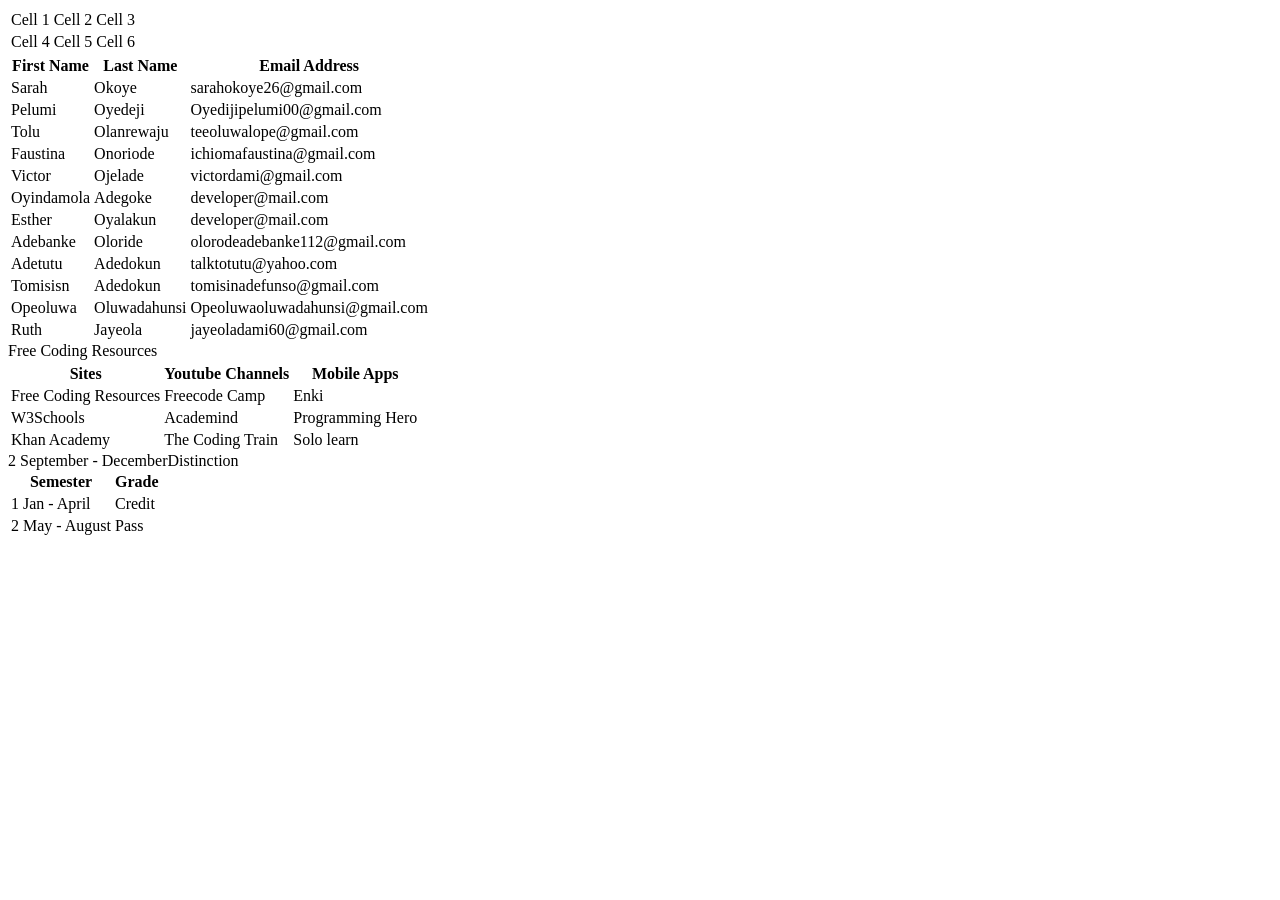
<file: index.html>
<!DOCTYPE html>
<html lang="en">
<head>
    <meta charset="UTF-8">
    <meta http-equiv="X-UA-Compatible" content="IE=edge">
    <meta name="viewport" content="width=device-width, initial-scale=<1.0>">
    <title>Document</title>
</head>
<body>
    <table>
       <tr>
        <td>Cell 1</td>
        <td>Cell 2</td>
        <td>Cell 3</td>
       </tr> 
       <tr>
        <td>Cell 4</td>
        <td>Cell 5</td>
        <td>Cell 6</td>
       </tr>
    </table>
    <table>
        <tr>
            <th>First Name</th>
            <th rowspan="1">Last Name</th>
            <th rowspan="1">Email Address</th>
        </tr>
        <tr>
            <td>Sarah</td>
            <td>Okoye</td>
            <td>sarahokoye26@gmail.com</td>
        </tr>
        <tr>
            <td>Pelumi</td>
            <td>Oyedeji</td>
            <td>Oyedijipelumi00@gmail.com</td>
        </tr>
        <tr>
            <td>Tolu</td>
            <td>Olanrewaju</td>
            <td>teeoluwalope@gmail.com</td>
        </tr>
        <tr>
            <td>Faustina</td>
            <td>Onoriode</td>
            <td>ichiomafaustina@gmail.com</td>
        </tr>
        <tr>
            <td>Victor</td>
            <td>Ojelade</td>
            <td>victordami@gmail.com</td>
        </tr>
        <tr>
            <td>Oyindamola</td>
            <td>Adegoke</td>
            <td>developer@mail.com</td>
        </tr>
        <tr>
            <td>Esther</td>
            <td>Oyalakun</td>
            <td>developer@mail.com</td>
        </tr>
        <tr>
            <td>Adebanke</td>
            <td>Oloride</td>
            <td>olorodeadebanke112@gmail.com</td>
        </tr>
        <tr>
            <td>Adetutu</td>
            <td>Adedokun</td>
            <td>talktotutu@yahoo.com</td>
        </tr>
        <tr>
            <td>Tomisisn</td>
            <td>Adedokun</td>
            <td>tomisinadefunso@gmail.com</td>
        </tr>
        <tr>
            <td>Opeoluwa</td>
            <td>Oluwadahunsi</td>
            <td>Opeoluwaoluwadahunsi@gmail.com</td>
        </tr>
        <tr>
            <td>Ruth</td>
            <td>Jayeola</td>
            <td>jayeoladami60@gmail.com</td>
        </tr>
    </table>
    <table>
        <tr>Free Coding Resources</tr>
        <th>Sites</th>
        <th>Youtube Channels</th>
        <th>Mobile Apps</th>
        <tr>
            <td>Free Coding Resources</td>
            <td>Freecode Camp</td>
            <td>Enki</td>
        </tr>
        <tr>
            <td>W3Schools</td>
            <td>Academind</td>
            <td>Programming Hero</td>
        </tr>
        <tr>
            <td>Khan Academy</td>
            <td>The Coding Train</td>
            <td>Solo learn</td>
        </tr>
    </table>
    <table>
        <tr>
            <th>Semester</th>
            <th>Grade</th>
            </tr>
            <tr>
                <td>1	Jan - April</td>
                <td>Credit</td>
            </tr>
            <tr>
                <td>2	May - August</td>
                <td>Pass</td>
            </tr>
            <tr>2	September - December</tr>
            <tr>Distinction</tr>
    </table>
</body>
</html>
</file>
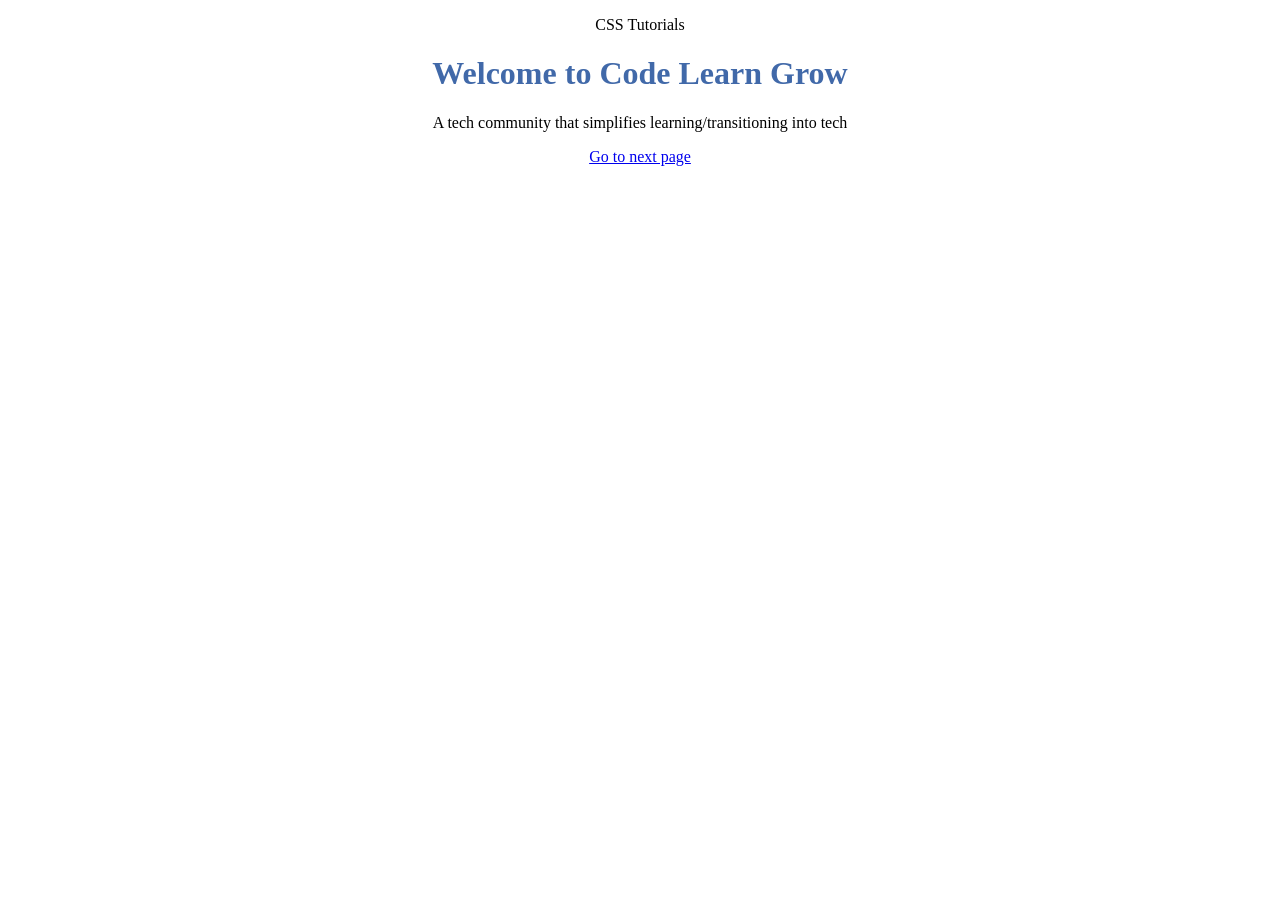
<file: index2.html>
<!DOCTYPE html>
<html lang="en">
<head>
    <meta charset="UTF-8">
    <meta http-equiv="X-UA-Compatible" content="IE=edge">
    <meta name="viewport" content="width=device-width, initial-scale=1.0">
    <title>Document</title>
    <link href="week6 stylesheet.css" type="text/css" rel="stylesheet" />
</head>
<body>
    <p>CSS Tutorials</p>
    <h1>Welcome to Code Learn Grow</h1>
    <p>A tech community that simplifies learning/transitioning into tech</p>
    <a href="https://codelearngrowcss-assignment1.netlify.app/index2.html">Go to next page</a>
</body>
</html>
</file>
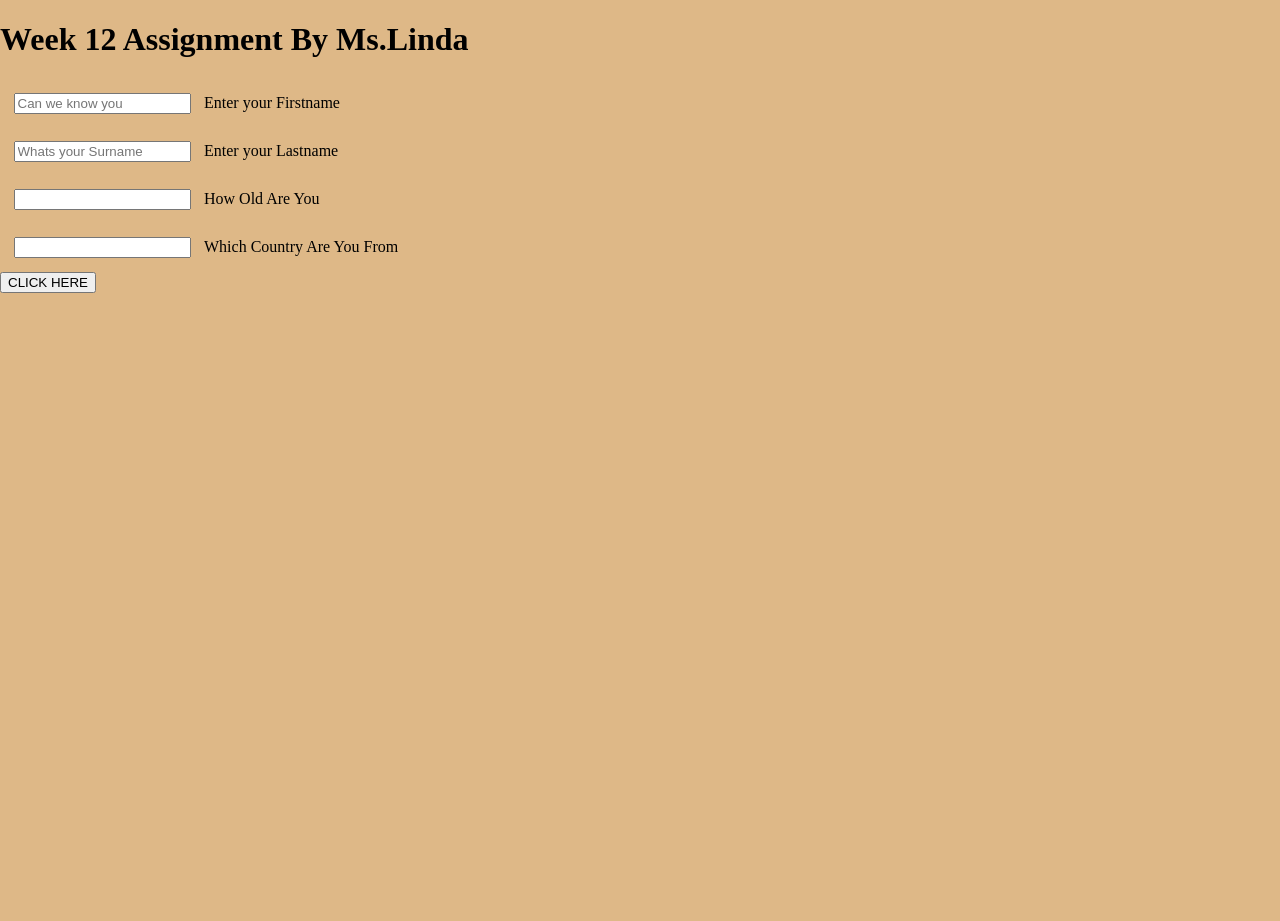
<file: week 12.html>
<!DOCTYPE html>
<html lang="en">
<head>
    <meta charset="UTF-8">
    <meta http-equiv="X-UA-Compatible" content="IE=edge">
    <meta name="viewport" content="width=device-width, initial-scale=1.0">
    <title>Document</title>
    <link rel="stylesheet" href="week 12 style.css" >
    
</head>
<body>
    <form action="">
        <h1>Week 12 Assignment By Ms.Linda</h1>
        <div class="first-name">
            <label><input type="name" id="firstname" placeholder="Can we know you">Enter your Firstname</label>
        </div>
        <div class="last-name">
            <label>
                <input type="name" id="lastname" placeholder="Whats your Surname">Enter your Lastname
            </label>
        </div>
        <div class="age">
            <label>
                <input type="number" id="age">How  Old Are You
            </label>
        </div>
        <div>
            <label>
                <input type="country" id="country">Which Country Are You From
            </label>
        </div>
        <div class="button">
            <label>
                <button type="submit" id="btn">CLICK HERE</button>
            </label>
        </div>
    </form>
    <script src="week 12.js" ></script>   
</body>
</html>
</file>
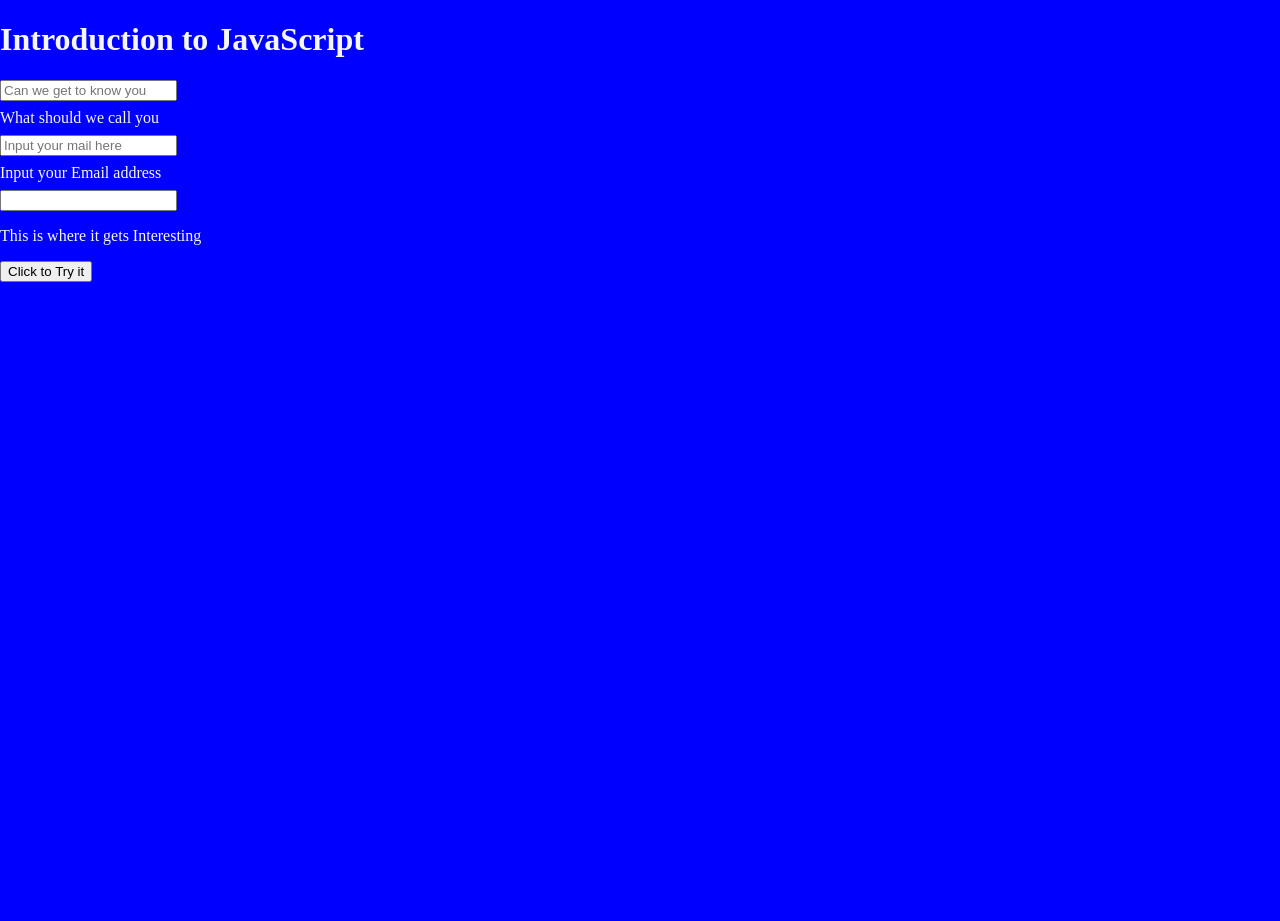
<file: week11.html>
<!DOCTYPE html>
<html lang="en">
<head>
    <meta charset="UTF-8">
    <meta http-equiv="X-UA-Compatible" content="IE=edge">
    <meta name="viewport" content="width=device-width, initial-scale=">
    <title>Document</title>
    <link rel="stylesheet"  href="style.css" >
    <script src="script.js"></script>
</head>
<body>
    <form>
      <h1>Introduction to JavaScript  </h1>
        <input type="name" id="name" placeholder="Can we get to know you">What should we call you</input>
        <input id="mail" type="email" placeholder="Input your mail here">Input your Email address</input>
         <input> 
        <p id="submit">This is where it gets Interesting</p> 
        <button type="button" onclick="myFunction()"> Click to Try it</button>
    </form>
    
</body>
</html>
</file>
<file: week6 stylesheet.css>
body{
    text-align: center;
    display: block;
    margin: 8px;
}  
h1 {
    color: #4169a9;
}
</file>
<file: week 12 style.css>
body{
    background-color: burlywood;
    width: 100%;
    height: 100vh;
    margin: 0;
}
input{
    display: inline;
    margin: 1.5dvb;
}
</file>
<file: style.css>
body {
    width: 100%;
    height: 100vh;
    margin: 0;
    background-color: blue;
    color: #f5f6f7;
  }
  
  input {
    display: block;
    margin: 0.5rem 0;
    
  }
</file>
